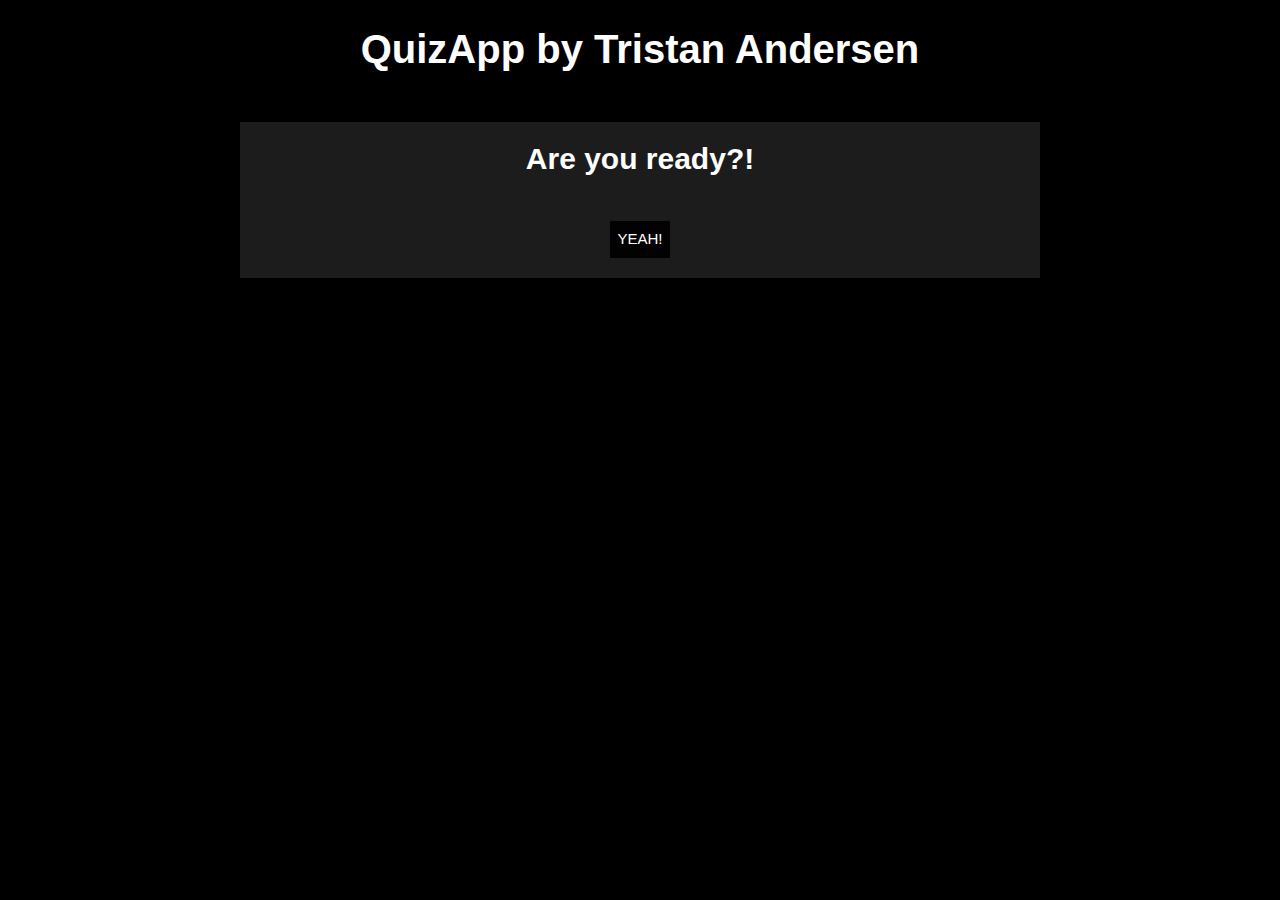
<file: index.html>
<!DOCTYPE html>
<html lang="en">
    <head>
        <meta charset="UTF-8">
        <title>QuizApp - Tristan Andersen</title>
        <link href="styles.css" rel="stylesheet">
    </head>
    <body>
        <h1>QuizApp by Tristan Andersen</h1>
        <div class="content">
            <div class="content-inner">

                <div id="quiz-intro" class="text-center">
                    <h2>Are you ready?!</h2>
                    <button class="start-button" type="button">YEAH!</button>
                </div>

                <form id="quiz-form" class="hidden">
                    <div class="quiz-container">
                        <p class="question-container text-center"></p>
                        <ul class="answers-container">
                        </ul>
                    </div>
                    <div class="text-center">
                        <button class="submit-answer-button" type="button">Submit Answer</button>
                    </div>
                </form>

                <div id="quiz-outro" class="hidden text-center">
                    <div class="quiz-outro-message"></div>
                    <button class="reset-button" type="button">Sure..</button>
                </div>
            </div>
        </div>
        <script src="app.js" type="text/javascript"></script>
    </body>
</html>
</file>
<file: styles.css>
body {
    margin: 0;
    background: black;
    font-family: sans-serif;
    font-size: 20px;
    color: white;
}

h1 {
    text-align: center;
}

h2 {
    margin-top: 0;
}

div, form {
    box-sizing: border-box;
}

button {
    background-color: rgba(0, 0, 0, 0.9);
    color: white;
    padding: 0.5em;
    border: none;
    font-size: 15px;
    line-height: 1.5em;
    margin-top: 20px;
}

.hidden {
    display: none;
}

.text-center {
    text-align: center;
}

.content {
    position: relative;
    width: 800px;
    padding: 20px;
    margin: 50px auto;
    background-color: rgba(255, 255, 255, 0.11);
    overflow: hidden;
}

@media (max-width: 800px) {
    .content {
        width: 100%;
    }
}

.answers-container {
    list-style: none;
}
</file>
